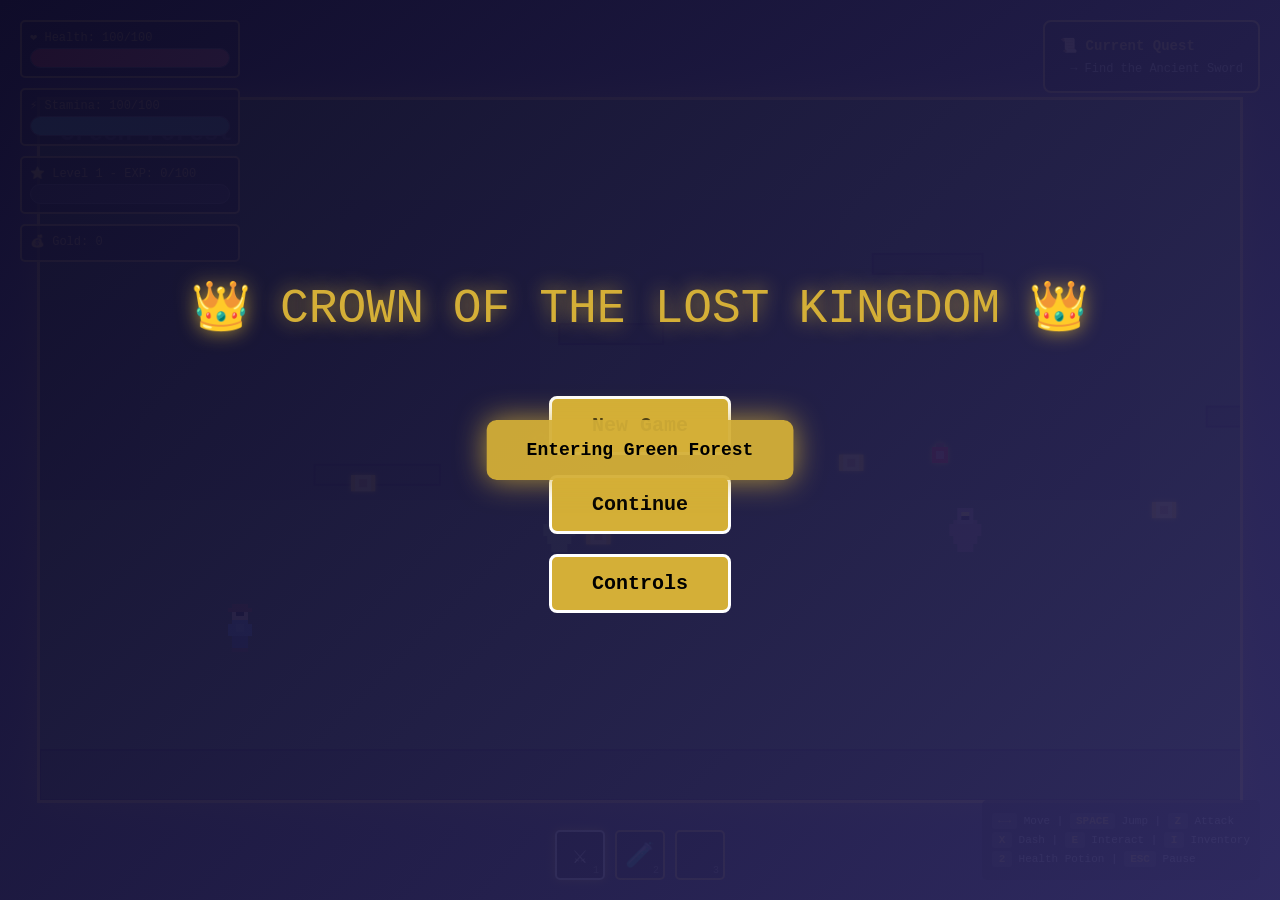
<file: index.html>
<!DOCTYPE html>
<html lang="en">
<head>
    <meta charset="UTF-8">
    <meta name="viewport" content="width=device-width, initial-scale=1.0">
    <title>Crown of the Lost Kingdom</title>
    <link rel="stylesheet" href="style.css">
</head>
<body>
    <div id="gameContainer">
        <canvas id="gameCanvas" width="1200" height="700"></canvas>
        
        <!-- UI Overlay -->
        <div id="uiOverlay">
            <!-- Stats Panel -->
            <div id="statsPanel">
                <div class="stat-bar">
                    <div class="stat-label">❤️ Health: <span id="healthText">100/100</span></div>
                    <div class="bar-container">
                        <div id="healthBar" class="bar-fill health-bar" style="width: 100%"></div>
                    </div>
                </div>
                <div class="stat-bar">
                    <div class="stat-label">⚡ Stamina: <span id="staminaText">100/100</span></div>
                    <div class="bar-container">
                        <div id="staminaBar" class="bar-fill stamina-bar" style="width: 100%"></div>
                    </div>
                </div>
                <div class="stat-bar">
                    <div class="stat-label">⭐ Level <span id="levelText">1</span> - EXP: <span id="expText">0/100</span></div>
                    <div class="bar-container">
                        <div id="expBar" class="bar-fill exp-bar" style="width: 0%"></div>
                    </div>
                </div>
                <div class="stat-bar">
                    <div class="stat-label">💰 Gold: <span id="goldText">0</span></div>
                </div>
            </div>

            <!-- Quest Tracker -->
            <div id="questTracker">
                <div class="quest-title">📜 Current Quest</div>
                <div id="questObjectives">
                    <div class="quest-objective">→ Explore the Green Forest</div>
                </div>
            </div>

            <!-- Quick Bar -->
            <div id="quickBar">
                <div class="quick-slot active" data-slot="0">
                    <span>⚔️</span>
                    <div class="slot-key">1</div>
                </div>
                <div class="quick-slot" data-slot="1">
                    <span id="potion1">🧪</span>
                    <div class="slot-key">2</div>
                </div>
                <div class="quick-slot" data-slot="2">
                    <span id="potion2"></span>
                    <div class="slot-key">3</div>
                </div>
            </div>

            <!-- Controls Guide -->
            <div id="controlsGuide">
                <div class="control-row"><span class="key">←→</span> Move | <span class="key">SPACE</span> Jump | <span class="key">Z</span> Attack</div>
                <div class="control-row"><span class="key">X</span> Dash | <span class="key">E</span> Interact | <span class="key">I</span> Inventory</div>
                <div class="control-row"><span class="key">2</span> Health Potion | <span class="key">ESC</span> Pause</div>
            </div>
        </div>

        <!-- Dialog Box -->
        <div id="dialogBox">
            <div class="dialog-speaker" id="dialogSpeaker"></div>
            <div class="dialog-text" id="dialogText"></div>
            <div class="dialog-choices" id="dialogChoices"></div>
        </div>

        <!-- Inventory Panel -->
        <div id="inventoryPanel">
            <div class="inventory-header">⚔️ INVENTORY ⚔️</div>
            <button class="inventory-close" onclick="game.closeInventory()">Close [I]</button>
            <div class="inventory-grid" id="inventoryGrid"></div>
            <div style="color: #d4af37; text-align: center; margin-top: 20px;">
                Click items to use or equip
            </div>
        </div>

        <!-- Main Menu -->
        <div id="mainMenu">
            <div class="menu-title">
                👑 CROWN OF THE LOST KINGDOM 👑
            </div>
            <button class="menu-button" onclick="game.startNewGame()">New Game</button>
            <button class="menu-button" onclick="game.continueGame()">Continue</button>
            <button class="menu-button" onclick="game.showControls()">Controls</button>
        </div>

        <!-- Pause Menu -->
        <div id="pauseMenu">
            <div class="menu-title" style="font-size: 32px; margin-bottom: 30px;">PAUSED</div>
            <button class="menu-button" onclick="game.resumeGame()">Resume</button>
            <button class="menu-button" onclick="game.openInventory()">Inventory</button>
            <button class="menu-button" onclick="game.saveGame()">Save Game</button>
            <button class="menu-button" onclick="game.returnToMenu()">Main Menu</button>
        </div>

        <!-- Game Over Screen -->
        <div id="gameOverScreen">
            <div class="game-over-title">💀 GAME OVER 💀</div>
            <div class="victory-text">The warrior has fallen... but the kingdom's hope remains.</div>
            <button class="menu-button" onclick="game.respawn()">Respawn</button>
            <button class="menu-button" onclick="game.returnToMenu()">Main Menu</button>
        </div>

        <!-- Victory Screen -->
        <div id="victoryScreen">
            <div class="victory-title">👑 VICTORY! 👑</div>
            <div class="victory-text">
                The emperor has been defeated!<br>
                The princess is rescued!<br>
                The kingdom is restored to its former glory!<br><br>
                <strong>Thank you for playing Crown of the Lost Kingdom!</strong>
            </div>
            <button class="menu-button" onclick="game.returnToMenu()">Main Menu</button>
        </div>

        <!-- Notification -->
        <div id="notification" id="notification"></div>
    </div>

    <script src="scripts/sprites.js"></script>
    <script src="scripts/entities.js"></script>
    <script src="scripts/player.js"></script>
    <script src="scripts/enemy.js"></script>
    <script src="scripts/main.js"></script>
</body>
</html>
</file>
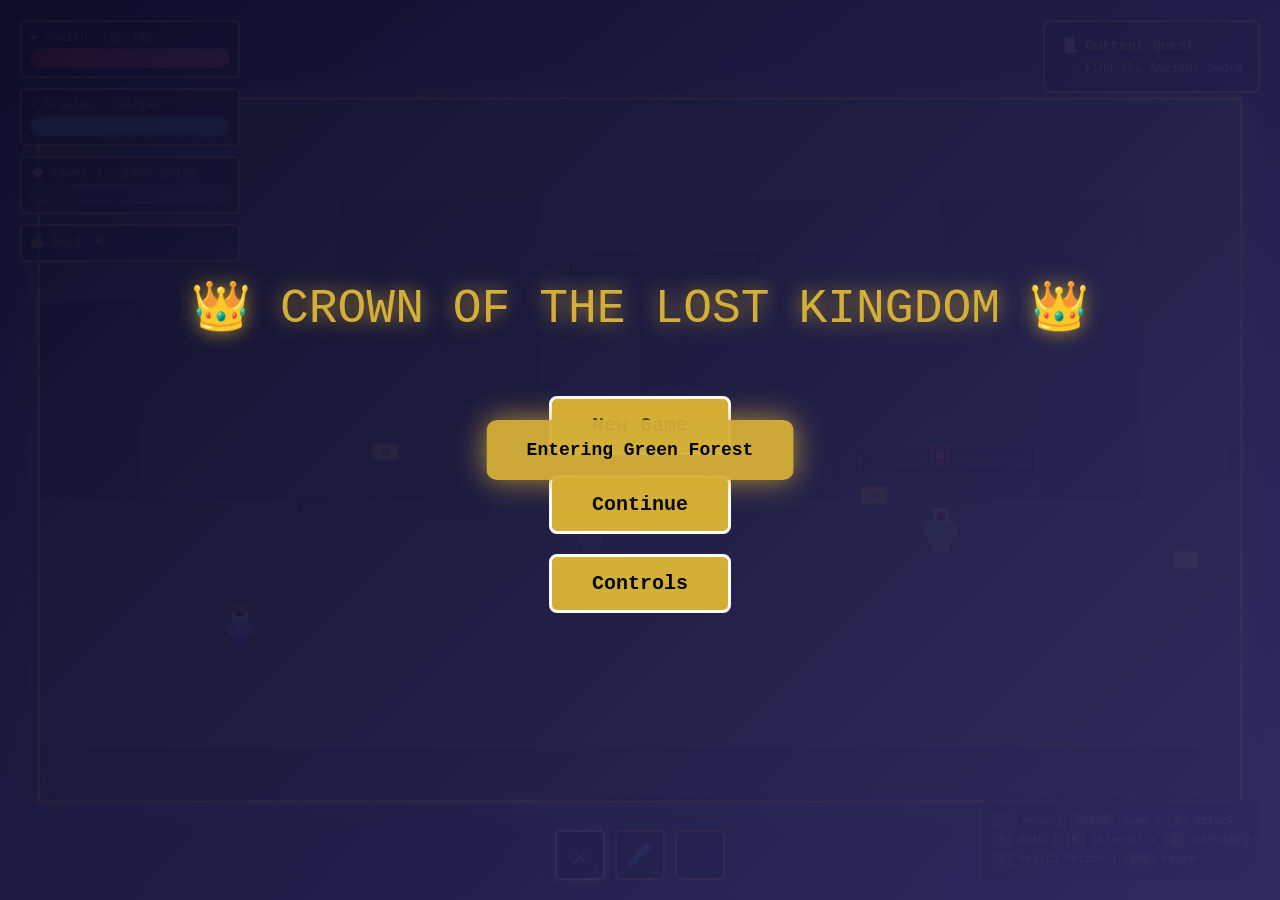
<file: views/index.html>
<!DOCTYPE html>
<html lang="en">
<head>
    <meta charset="UTF-8">
    <meta name="viewport" content="width=device-width, initial-scale=1.0">
    <title>Crown of the Lost Kingdom</title>
    <link rel="stylesheet" href="style.css">
</head>
<body>
    <div id="gameContainer">
        <canvas id="gameCanvas" width="1200" height="700"></canvas>
        
        <!-- UI Overlay -->
        <div id="uiOverlay">
            <!-- Stats Panel -->
            <div id="statsPanel">
                <div class="stat-bar">
                    <div class="stat-label">❤️ Health: <span id="healthText">100/100</span></div>
                    <div class="bar-container">
                        <div id="healthBar" class="bar-fill health-bar" style="width: 100%"></div>
                    </div>
                </div>
                <div class="stat-bar">
                    <div class="stat-label">⚡ Stamina: <span id="staminaText">100/100</span></div>
                    <div class="bar-container">
                        <div id="staminaBar" class="bar-fill stamina-bar" style="width: 100%"></div>
                    </div>
                </div>
                <div class="stat-bar">
                    <div class="stat-label">⭐ Level <span id="levelText">1</span> - EXP: <span id="expText">0/100</span></div>
                    <div class="bar-container">
                        <div id="expBar" class="bar-fill exp-bar" style="width: 0%"></div>
                    </div>
                </div>
                <div class="stat-bar">
                    <div class="stat-label">💰 Gold: <span id="goldText">0</span></div>
                </div>
            </div>

            <!-- Quest Tracker -->
            <div id="questTracker">
                <div class="quest-title">📜 Current Quest</div>
                <div id="questObjectives">
                    <div class="quest-objective">→ Explore the Green Forest</div>
                </div>
            </div>

            <!-- Quick Bar -->
            <div id="quickBar">
                <div class="quick-slot active" data-slot="0">
                    <span>⚔️</span>
                    <div class="slot-key">1</div>
                </div>
                <div class="quick-slot" data-slot="1">
                    <span id="potion1">🧪</span>
                    <div class="slot-key">2</div>
                </div>
                <div class="quick-slot" data-slot="2">
                    <span id="potion2"></span>
                    <div class="slot-key">3</div>
                </div>
            </div>

            <!-- Controls Guide -->
            <div id="controlsGuide">
                <div class="control-row"><span class="key">←→</span> Move | <span class="key">SPACE</span> Jump | <span class="key">Z</span> Attack</div>
                <div class="control-row"><span class="key">X</span> Dash | <span class="key">E</span> Interact | <span class="key">I</span> Inventory</div>
                <div class="control-row"><span class="key">2</span> Health Potion | <span class="key">ESC</span> Pause</div>
            </div>
        </div>

        <!-- Dialog Box -->
        <div id="dialogBox">
            <div class="dialog-speaker" id="dialogSpeaker"></div>
            <div class="dialog-text" id="dialogText"></div>
            <div class="dialog-choices" id="dialogChoices"></div>
        </div>

        <!-- Inventory Panel -->
        <div id="inventoryPanel">
            <div class="inventory-header">⚔️ INVENTORY ⚔️</div>
            <button class="inventory-close" onclick="game.closeInventory()">Close [I]</button>
            <div class="inventory-grid" id="inventoryGrid"></div>
            <div style="color: #d4af37; text-align: center; margin-top: 20px;">
                Click items to use or equip
            </div>
        </div>

        <!-- Main Menu -->
        <div id="mainMenu">
            <div class="menu-title">
                👑 CROWN OF THE LOST KINGDOM 👑
            </div>
            <button class="menu-button" onclick="game.startNewGame()">New Game</button>
            <button class="menu-button" onclick="game.continueGame()">Continue</button>
            <button class="menu-button" onclick="game.showControls()">Controls</button>
        </div>

        <!-- Pause Menu -->
        <div id="pauseMenu">
            <div class="menu-title" style="font-size: 32px; margin-bottom: 30px;">PAUSED</div>
            <button class="menu-button" onclick="game.resumeGame()">Resume</button>
            <button class="menu-button" onclick="game.openInventory()">Inventory</button>
            <button class="menu-button" onclick="game.saveGame()">Save Game</button>
            <button class="menu-button" onclick="game.returnToMenu()">Main Menu</button>
        </div>

        <!-- Game Over Screen -->
        <div id="gameOverScreen">
            <div class="game-over-title">💀 GAME OVER 💀</div>
            <div class="victory-text">The warrior has fallen... but the kingdom's hope remains.</div>
            <button class="menu-button" onclick="game.respawn()">Respawn</button>
            <button class="menu-button" onclick="game.returnToMenu()">Main Menu</button>
        </div>

        <!-- Victory Screen -->
        <div id="victoryScreen">
            <div class="victory-title">👑 VICTORY! 👑</div>
            <div class="victory-text">
                The emperor has been defeated!<br>
                The princess is rescued!<br>
                The kingdom is restored to its former glory!<br><br>
                <strong>Thank you for playing Crown of the Lost Kingdom!</strong>
            </div>
            <button class="menu-button" onclick="game.returnToMenu()">Main Menu</button>
        </div>

        <!-- Notification -->
        <div id="notification" id="notification"></div>
    </div>

    <script src="../scripts/sprites.js"></script>
    <script src="../scripts/entities.js"></script>
    <script src="../scripts/player.js"></script>
    <script src="../scripts/enemy.js"></script>
    <script src="../scripts/main.js"></script>
</body>
</html>
</file>
<file: style.css>
* {
    margin: 0;
    padding: 0;
    box-sizing: border-box;
}

body {
    font-family: 'Courier New', monospace;
    background: #1a1a2e;
    overflow: hidden;
    color: #fff;
}

#gameContainer {
    position: relative;
    width: 100vw;
    height: 100vh;
    display: flex;
    justify-content: center;
    align-items: center;
    background: linear-gradient(180deg, #0f0c29, #302b63, #24243e);
}

#gameCanvas {
    border: 3px solid #d4af37;
    background: #1a1a2e;
    box-shadow: 0 0 30px rgba(212, 175, 55, 0.5);
}

/* UI Overlay */
#uiOverlay {
    position: absolute;
    top: 0;
    left: 0;
    width: 100%;
    height: 100%;
    pointer-events: none;
}

/* Health & Stamina */
#statsPanel {
    position: absolute;
    top: 20px;
    left: 20px;
    pointer-events: none;
}

.stat-bar {
    margin-bottom: 10px;
    background: rgba(0, 0, 0, 0.7);
    padding: 8px;
    border-radius: 5px;
    border: 2px solid #d4af37;
}

.stat-label {
    font-size: 12px;
    color: #d4af37;
    margin-bottom: 3px;
}

.bar-container {
    width: 200px;
    height: 20px;
    background: #333;
    border-radius: 10px;
    overflow: hidden;
    border: 1px solid #666;
}

.bar-fill {
    height: 100%;
    transition: width 0.3s;
}

.health-bar { background: linear-gradient(90deg, #ff3838, #ff6b6b); }
.stamina-bar { background: linear-gradient(90deg, #4ecdc4, #44a08d); }
.exp-bar { background: linear-gradient(90deg, #f7b731, #f39c12); }

/* Quest Tracker */
#questTracker {
    position: absolute;
    top: 20px;
    right: 20px;
    background: rgba(0, 0, 0, 0.8);
    padding: 15px;
    border-radius: 8px;
    border: 2px solid #d4af37;
    max-width: 300px;
    pointer-events: none;
}

.quest-title {
    color: #d4af37;
    font-size: 14px;
    font-weight: bold;
    margin-bottom: 8px;
}

.quest-objective {
    font-size: 12px;
    color: #ccc;
    margin-left: 10px;
}

/* Inventory Quick Bar */
#quickBar {
    position: absolute;
    bottom: 20px;
    left: 50%;
    transform: translateX(-50%);
    display: flex;
    gap: 10px;
    pointer-events: none;
}

.quick-slot {
    width: 50px;
    height: 50px;
    background: rgba(0, 0, 0, 0.8);
    border: 2px solid #d4af37;
    border-radius: 5px;
    display: flex;
    align-items: center;
    justify-content: center;
    font-size: 24px;
    position: relative;
}

.quick-slot.active {
    border-color: #fff;
    box-shadow: 0 0 10px #d4af37;
}

.slot-key {
    position: absolute;
    bottom: 2px;
    right: 4px;
    font-size: 10px;
    color: #888;
}

/* Dialog Box */
#dialogBox {
    position: absolute;
    bottom: 100px;
    left: 50%;
    transform: translateX(-50%);
    width: 600px;
    background: rgba(0, 0, 0, 0.9);
    border: 3px solid #d4af37;
    border-radius: 10px;
    padding: 20px;
    display: none;
    pointer-events: all;
}

#dialogBox.visible {
    display: block;
}

.dialog-speaker {
    color: #d4af37;
    font-weight: bold;
    margin-bottom: 10px;
}

.dialog-text {
    line-height: 1.6;
    margin-bottom: 15px;
}

.dialog-choices {
    display: flex;
    gap: 10px;
}

.dialog-choice {
    padding: 8px 15px;
    background: #d4af37;
    color: #000;
    border: none;
    border-radius: 5px;
    cursor: pointer;
    font-family: inherit;
    font-weight: bold;
}

.dialog-choice:hover {
    background: #fff;
}

/* Inventory Panel */
#inventoryPanel {
    position: absolute;
    top: 50%;
    left: 50%;
    transform: translate(-50%, -50%);
    width: 700px;
    height: 500px;
    background: rgba(0, 0, 0, 0.95);
    border: 3px solid #d4af37;
    border-radius: 10px;
    padding: 20px;
    display: none;
    pointer-events: all;
}

#inventoryPanel.visible {
    display: block;
}

.inventory-header {
    color: #d4af37;
    font-size: 24px;
    margin-bottom: 20px;
    text-align: center;
    border-bottom: 2px solid #d4af37;
    padding-bottom: 10px;
}

.inventory-grid {
    display: grid;
    grid-template-columns: repeat(6, 1fr);
    gap: 10px;
    margin-bottom: 20px;
}

.inventory-slot {
    aspect-ratio: 1;
    background: rgba(255, 255, 255, 0.1);
    border: 2px solid #666;
    border-radius: 5px;
    display: flex;
    align-items: center;
    justify-content: center;
    cursor: pointer;
    position: relative;
    font-size: 28px;
}

.inventory-slot:hover {
    border-color: #d4af37;
    background: rgba(212, 175, 55, 0.2);
}

.item-count {
    position: absolute;
    bottom: 2px;
    right: 4px;
    font-size: 12px;
    color: #fff;
    background: rgba(0, 0, 0, 0.7);
    padding: 2px 4px;
    border-radius: 3px;
}

.inventory-close {
    position: absolute;
    top: 10px;
    right: 10px;
    background: #d4af37;
    border: none;
    padding: 10px 20px;
    border-radius: 5px;
    cursor: pointer;
    font-weight: bold;
}

/* Main Menu */
#mainMenu {
    position: absolute;
    top: 0;
    left: 0;
    width: 100%;
    height: 100%;
    background: linear-gradient(135deg, rgba(15, 12, 41, 0.95), rgba(48, 43, 99, 0.95));
    display: flex;
    flex-direction: column;
    align-items: center;
    justify-content: center;
    pointer-events: all;
}

#mainMenu.hidden {
    display: none;
}

.menu-title {
    font-size: 48px;
    color: #d4af37;
    margin-bottom: 50px;
    text-shadow: 0 0 20px rgba(212, 175, 55, 0.8);
    text-align: center;
}

.menu-button {
    padding: 15px 40px;
    margin: 10px;
    background: #d4af37;
    color: #000;
    border: 3px solid #fff;
    border-radius: 8px;
    font-size: 20px;
    font-weight: bold;
    cursor: pointer;
    font-family: inherit;
    transition: all 0.3s;
}

.menu-button:hover {
    background: #fff;
    transform: scale(1.05);
}

/* Pause Menu */
#pauseMenu {
    position: absolute;
    top: 50%;
    left: 50%;
    transform: translate(-50%, -50%);
    background: rgba(0, 0, 0, 0.95);
    padding: 40px;
    border: 3px solid #d4af37;
    border-radius: 10px;
    display: none;
    pointer-events: all;
}

#pauseMenu.visible {
    display: block;
}

/* Controls Guide */
#controlsGuide {
    position: absolute;
    bottom: 20px;
    right: 20px;
    background: rgba(0, 0, 0, 0.7);
    padding: 10px;
    border-radius: 5px;
    font-size: 11px;
    color: #ccc;
    pointer-events: none;
}

.control-row {
    margin: 3px 0;
}

.key {
    display: inline-block;
    background: #333;
    padding: 2px 6px;
    border-radius: 3px;
    color: #d4af37;
    font-weight: bold;
    min-width: 20px;
    text-align: center;
}

/* Game Over Screen */
#gameOverScreen {
    position: absolute;
    top: 0;
    left: 0;
    width: 100%;
    height: 100%;
    background: rgba(0, 0, 0, 0.9);
    display: none;
    flex-direction: column;
    align-items: center;
    justify-content: center;
    pointer-events: all;
}

#gameOverScreen.visible {
    display: flex;
}

.game-over-title {
    font-size: 64px;
    color: #ff3838;
    margin-bottom: 30px;
    text-shadow: 0 0 20px rgba(255, 56, 56, 0.8);
}

/* Victory Screen */
#victoryScreen {
    position: absolute;
    top: 0;
    left: 0;
    width: 100%;
    height: 100%;
    background: rgba(0, 0, 0, 0.9);
    display: none;
    flex-direction: column;
    align-items: center;
    justify-content: center;
    pointer-events: all;
}

#victoryScreen.visible {
    display: flex;
}

.victory-title {
    font-size: 64px;
    color: #d4af37;
    margin-bottom: 30px;
    text-shadow: 0 0 20px rgba(212, 175, 55, 0.8);
}

.victory-text {
    font-size: 18px;
    color: #ccc;
    max-width: 600px;
    text-align: center;
    line-height: 1.8;
    margin-bottom: 30px;
}

/* Notification */
#notification {
    position: absolute;
    top: 50%;
    left: 50%;
    transform: translate(-50%, -50%);
    background: rgba(212, 175, 55, 0.95);
    color: #000;
    padding: 20px 40px;
    border-radius: 10px;
    font-size: 18px;
    font-weight: bold;
    display: none;
    pointer-events: none;
    box-shadow: 0 0 30px rgba(212, 175, 55, 0.8);
}

#notification.visible {
    display: block;
    animation: fadeInOut 2s;
}

@keyframes fadeInOut {
    0%, 100% { opacity: 0; }
    10%, 90% { opacity: 1; }
}
</file>
<file: views/style.css>
* {
    margin: 0;
    padding: 0;
    box-sizing: border-box;
}

body {
    font-family: 'Courier New', monospace;
    background: #1a1a2e;
    overflow: hidden;
    color: #fff;
}

#gameContainer {
    position: relative;
    width: 100vw;
    height: 100vh;
    display: flex;
    justify-content: center;
    align-items: center;
    background: linear-gradient(180deg, #0f0c29, #302b63, #24243e);
}

#gameCanvas {
    border: 3px solid #d4af37;
    background: #1a1a2e;
    box-shadow: 0 0 30px rgba(212, 175, 55, 0.5);
}

/* UI Overlay */
#uiOverlay {
    position: absolute;
    top: 0;
    left: 0;
    width: 100%;
    height: 100%;
    pointer-events: none;
}

/* Health & Stamina */
#statsPanel {
    position: absolute;
    top: 20px;
    left: 20px;
    pointer-events: none;
}

.stat-bar {
    margin-bottom: 10px;
    background: rgba(0, 0, 0, 0.7);
    padding: 8px;
    border-radius: 5px;
    border: 2px solid #d4af37;
}

.stat-label {
    font-size: 12px;
    color: #d4af37;
    margin-bottom: 3px;
}

.bar-container {
    width: 200px;
    height: 20px;
    background: #333;
    border-radius: 10px;
    overflow: hidden;
    border: 1px solid #666;
}

.bar-fill {
    height: 100%;
    transition: width 0.3s;
}

.health-bar { background: linear-gradient(90deg, #ff3838, #ff6b6b); }
.stamina-bar { background: linear-gradient(90deg, #4ecdc4, #44a08d); }
.exp-bar { background: linear-gradient(90deg, #f7b731, #f39c12); }

/* Quest Tracker */
#questTracker {
    position: absolute;
    top: 20px;
    right: 20px;
    background: rgba(0, 0, 0, 0.8);
    padding: 15px;
    border-radius: 8px;
    border: 2px solid #d4af37;
    max-width: 300px;
    pointer-events: none;
}

.quest-title {
    color: #d4af37;
    font-size: 14px;
    font-weight: bold;
    margin-bottom: 8px;
}

.quest-objective {
    font-size: 12px;
    color: #ccc;
    margin-left: 10px;
}

/* Inventory Quick Bar */
#quickBar {
    position: absolute;
    bottom: 20px;
    left: 50%;
    transform: translateX(-50%);
    display: flex;
    gap: 10px;
    pointer-events: none;
}

.quick-slot {
    width: 50px;
    height: 50px;
    background: rgba(0, 0, 0, 0.8);
    border: 2px solid #d4af37;
    border-radius: 5px;
    display: flex;
    align-items: center;
    justify-content: center;
    font-size: 24px;
    position: relative;
}

.quick-slot.active {
    border-color: #fff;
    box-shadow: 0 0 10px #d4af37;
}

.slot-key {
    position: absolute;
    bottom: 2px;
    right: 4px;
    font-size: 10px;
    color: #888;
}

/* Dialog Box */
#dialogBox {
    position: absolute;
    bottom: 100px;
    left: 50%;
    transform: translateX(-50%);
    width: 600px;
    background: rgba(0, 0, 0, 0.9);
    border: 3px solid #d4af37;
    border-radius: 10px;
    padding: 20px;
    display: none;
    pointer-events: all;
}

#dialogBox.visible {
    display: block;
}

.dialog-speaker {
    color: #d4af37;
    font-weight: bold;
    margin-bottom: 10px;
}

.dialog-text {
    line-height: 1.6;
    margin-bottom: 15px;
}

.dialog-choices {
    display: flex;
    gap: 10px;
}

.dialog-choice {
    padding: 8px 15px;
    background: #d4af37;
    color: #000;
    border: none;
    border-radius: 5px;
    cursor: pointer;
    font-family: inherit;
    font-weight: bold;
}

.dialog-choice:hover {
    background: #fff;
}

/* Inventory Panel */
#inventoryPanel {
    position: absolute;
    top: 50%;
    left: 50%;
    transform: translate(-50%, -50%);
    width: 700px;
    height: 500px;
    background: rgba(0, 0, 0, 0.95);
    border: 3px solid #d4af37;
    border-radius: 10px;
    padding: 20px;
    display: none;
    pointer-events: all;
}

#inventoryPanel.visible {
    display: block;
}

.inventory-header {
    color: #d4af37;
    font-size: 24px;
    margin-bottom: 20px;
    text-align: center;
    border-bottom: 2px solid #d4af37;
    padding-bottom: 10px;
}

.inventory-grid {
    display: grid;
    grid-template-columns: repeat(6, 1fr);
    gap: 10px;
    margin-bottom: 20px;
}

.inventory-slot {
    aspect-ratio: 1;
    background: rgba(255, 255, 255, 0.1);
    border: 2px solid #666;
    border-radius: 5px;
    display: flex;
    align-items: center;
    justify-content: center;
    cursor: pointer;
    position: relative;
    font-size: 28px;
}

.inventory-slot:hover {
    border-color: #d4af37;
    background: rgba(212, 175, 55, 0.2);
}

.item-count {
    position: absolute;
    bottom: 2px;
    right: 4px;
    font-size: 12px;
    color: #fff;
    background: rgba(0, 0, 0, 0.7);
    padding: 2px 4px;
    border-radius: 3px;
}

.inventory-close {
    position: absolute;
    top: 10px;
    right: 10px;
    background: #d4af37;
    border: none;
    padding: 10px 20px;
    border-radius: 5px;
    cursor: pointer;
    font-weight: bold;
}

/* Main Menu */
#mainMenu {
    position: absolute;
    top: 0;
    left: 0;
    width: 100%;
    height: 100%;
    background: linear-gradient(135deg, rgba(15, 12, 41, 0.95), rgba(48, 43, 99, 0.95));
    display: flex;
    flex-direction: column;
    align-items: center;
    justify-content: center;
    pointer-events: all;
}

#mainMenu.hidden {
    display: none;
}

.menu-title {
    font-size: 48px;
    color: #d4af37;
    margin-bottom: 50px;
    text-shadow: 0 0 20px rgba(212, 175, 55, 0.8);
    text-align: center;
}

.menu-button {
    padding: 15px 40px;
    margin: 10px;
    background: #d4af37;
    color: #000;
    border: 3px solid #fff;
    border-radius: 8px;
    font-size: 20px;
    font-weight: bold;
    cursor: pointer;
    font-family: inherit;
    transition: all 0.3s;
}

.menu-button:hover {
    background: #fff;
    transform: scale(1.05);
}

/* Pause Menu */
#pauseMenu {
    position: absolute;
    top: 50%;
    left: 50%;
    transform: translate(-50%, -50%);
    background: rgba(0, 0, 0, 0.95);
    padding: 40px;
    border: 3px solid #d4af37;
    border-radius: 10px;
    display: none;
    pointer-events: all;
}

#pauseMenu.visible {
    display: block;
}

/* Controls Guide */
#controlsGuide {
    position: absolute;
    bottom: 20px;
    right: 20px;
    background: rgba(0, 0, 0, 0.7);
    padding: 10px;
    border-radius: 5px;
    font-size: 11px;
    color: #ccc;
    pointer-events: none;
}

.control-row {
    margin: 3px 0;
}

.key {
    display: inline-block;
    background: #333;
    padding: 2px 6px;
    border-radius: 3px;
    color: #d4af37;
    font-weight: bold;
    min-width: 20px;
    text-align: center;
}

/* Game Over Screen */
#gameOverScreen {
    position: absolute;
    top: 0;
    left: 0;
    width: 100%;
    height: 100%;
    background: rgba(0, 0, 0, 0.9);
    display: none;
    flex-direction: column;
    align-items: center;
    justify-content: center;
    pointer-events: all;
}

#gameOverScreen.visible {
    display: flex;
}

.game-over-title {
    font-size: 64px;
    color: #ff3838;
    margin-bottom: 30px;
    text-shadow: 0 0 20px rgba(255, 56, 56, 0.8);
}

/* Victory Screen */
#victoryScreen {
    position: absolute;
    top: 0;
    left: 0;
    width: 100%;
    height: 100%;
    background: rgba(0, 0, 0, 0.9);
    display: none;
    flex-direction: column;
    align-items: center;
    justify-content: center;
    pointer-events: all;
}

#victoryScreen.visible {
    display: flex;
}

.victory-title {
    font-size: 64px;
    color: #d4af37;
    margin-bottom: 30px;
    text-shadow: 0 0 20px rgba(212, 175, 55, 0.8);
}

.victory-text {
    font-size: 18px;
    color: #ccc;
    max-width: 600px;
    text-align: center;
    line-height: 1.8;
    margin-bottom: 30px;
}

/* Notification */
#notification {
    position: absolute;
    top: 50%;
    left: 50%;
    transform: translate(-50%, -50%);
    background: rgba(212, 175, 55, 0.95);
    color: #000;
    padding: 20px 40px;
    border-radius: 10px;
    font-size: 18px;
    font-weight: bold;
    display: none;
    pointer-events: none;
    box-shadow: 0 0 30px rgba(212, 175, 55, 0.8);
}

#notification.visible {
    display: block;
    animation: fadeInOut 2s;
}

@keyframes fadeInOut {
    0%, 100% { opacity: 0; }
    10%, 90% { opacity: 1; }
}
</file>
